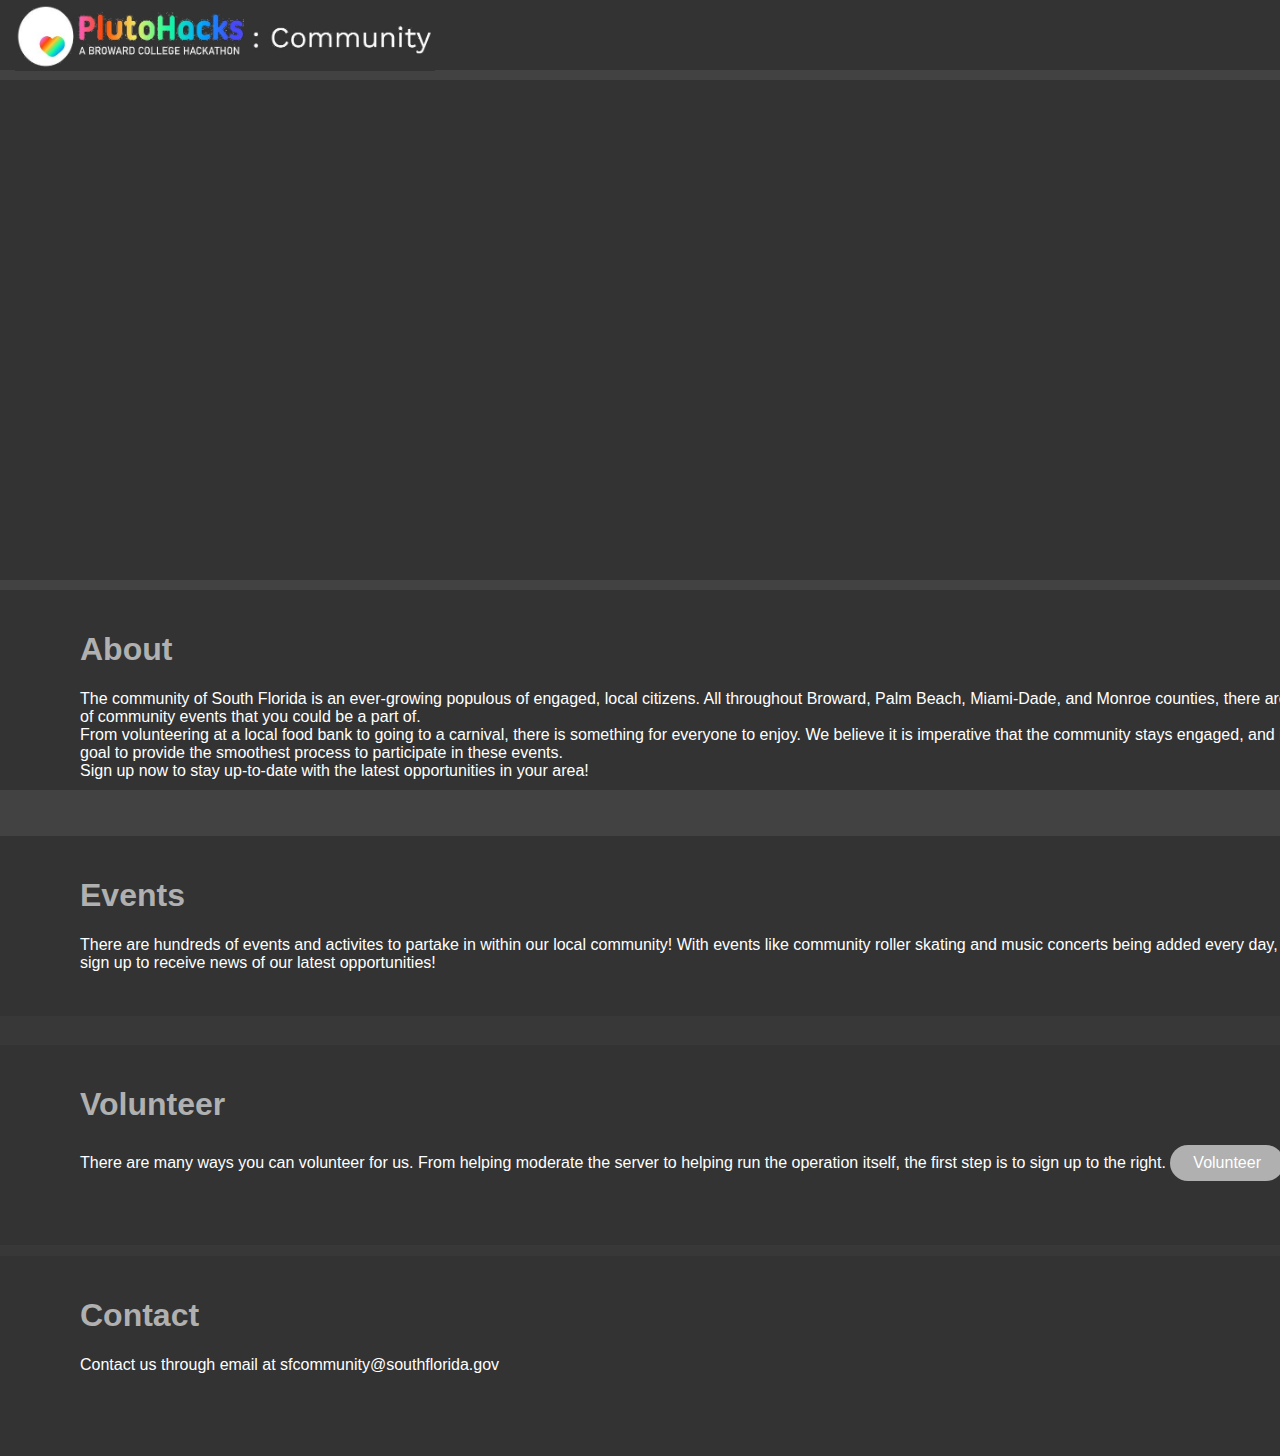
<file: PlutoHacks 2021 Project/index.html>
<!DOCTYPE html>
<html>
<head>
  <meta charset="utf-8">
  <title>Navbar</title>
  <link rel="stylesheet" href="styles.css">
  <link href="https://fonts.googleapis.com/css2?family=Work+Sans:wght@500&display=swap" rel="stylesheet">

  <style>
    .slider
    {
      width: 800px;
      height: 400px;
      position: absolute;
      left: 50%;
      top: 35%;
      transform: translate(-50%, -50%);
      background-image: url('https://corporate.bestbuy.com/wp-content/uploads/2017/05/fitbit_duluth_blog_v01.jpg');
      background-size: 100% 100%;
      animation: slider 24s infinite linear;
    }
  
    @keyframes slider 
    {
      0% {background-image: url('https://corporate.bestbuy.com/wp-content/uploads/2017/05/fitbit_duluth_blog_v01.jpg');}
      25% {background-image: url('https://i0.wp.com/www.gulfcoastinspections.com/wp-content/uploads/2021/01/Plantation.jpeg?w=1920&ssl=1');}
      50% {background-image: url('https://d3jj1xescvzl2o.cloudfront.net/04-07-2020/t_d1ef2ba15f434dc7adf776e93bea4299_name_fl_ne_food_pantries_no_volunteers_coronavirus_040720e_scaled.jpg');}
      75% {background-image: url('https://d1vhqlrjc8h82r.cloudfront.net/09-16-2021/t_4eb633eac5784e82a969fe04e89eac17_name_Hanna_Cleanup.jpg');}
    }
  
  </style>

  </head>
  <header>
    <img class="logo" src="images/logo3.jpg" alt="logo">
    <ul>
      <li><a href="#scroll1">About</a></li>
      <li><a href="#scroll2">Events</a></li>
      <li><a href="#scroll3">Volunteer</a></li>
      <li><a href="#scroll4">Contact</a></li>
      <li><a href="generalform.html"><button>Sign Up</button></a></li>
    </ul>
  </header>
  <body style="background-color: #424242;">
    <div class="box1"></div>
    <div class="slider"></div>
    <div class="box2"></div>
    <div class="text2">
      <h1 id="scroll1" style="color:rgba(176, 176, 176, 1)">
      About
      </h1>
      The community of South Florida is an ever-growing populous of engaged, local citizens.  All throughout Broward, Palm Beach, Miami-Dade, and Monroe counties, there are hundreds of community events that you could be a part of.
      <br>  
      From volunteering at a local food bank to going to a carnival, there is something for everyone to enjoy.  We believe it is imperative that the community stays engaged, and it is our goal to provide the smoothest process to participate in these events. 
      <br>
      Sign up now to stay up-to-date with the latest opportunities in your area!

   </div>
  <div class="box3"></div>
   <div class="text3">
    <h1 id="scroll2" style="color:rgba(176, 176, 176, 1)">
    Events
    </h1>
    There are hundreds of events and activites to partake in within our local community!  With events like community roller skating and music concerts being added every day, be sure to sign up to receive news of our latest opportunities!
   </div>
   <div class="box4"></div>
   <div class="text4">
    <h1 id="scroll3" style="color:rgba(176, 176, 176, 1)">
    Volunteer
    </h1>
    There are many ways you can volunteer for us. From helping moderate the server to helping run the operation itself, the first step is to sign up to the right.
    <a href="volunteerform.html"><button>Volunteer</button></a>
   </div>
   <div class="box5"></div>
   <div class="text5">
    <h1 id="scroll4" style="color:rgba(176, 176, 176, 1)">
    Contact
    </h1>
    Contact us through email at sfcommunity@southflorida.gov
   </div>
  </style>
  </body>
</html>
</file>
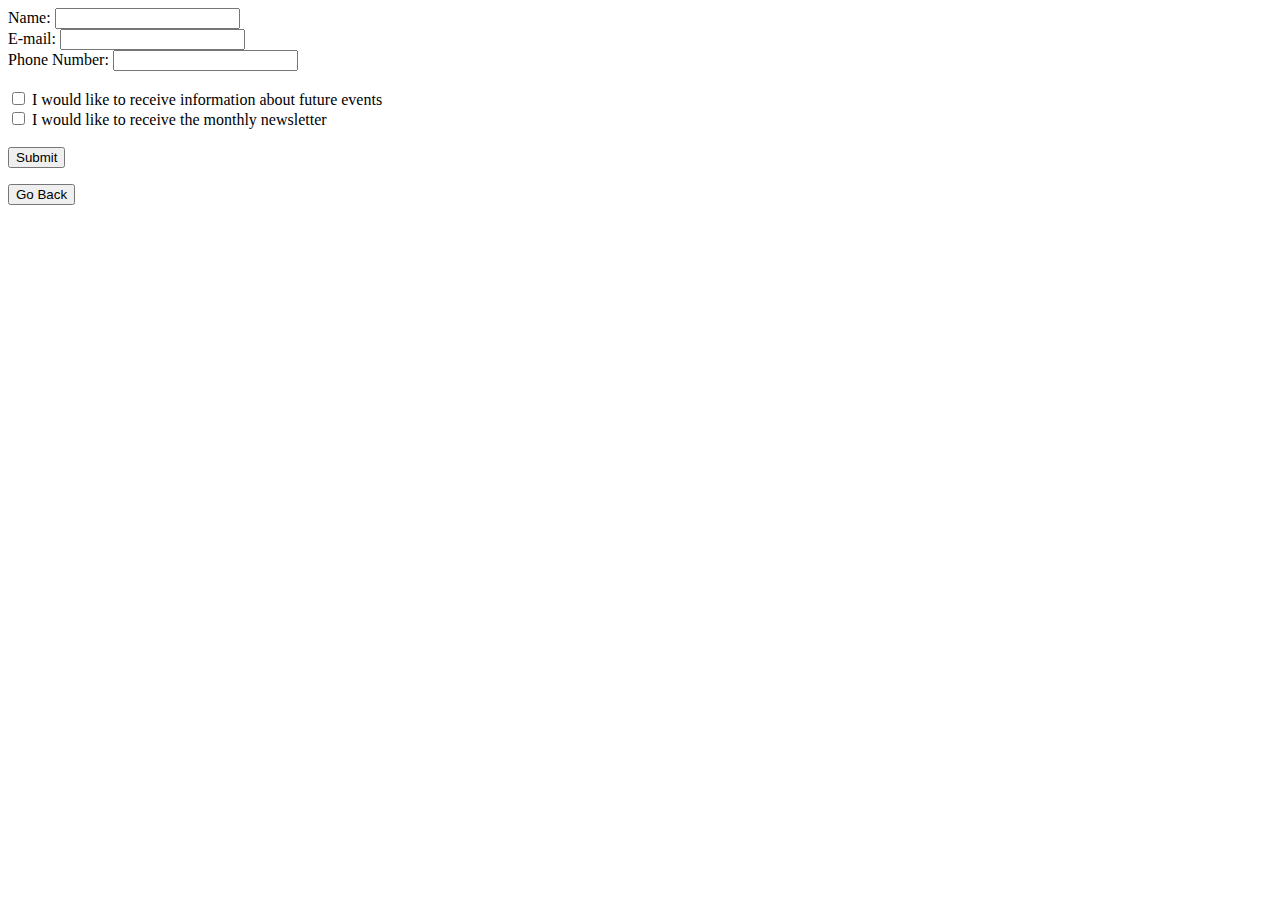
<file: PlutoHacks 2021 Project/generalform.html>
<html>
<body>

<form action="welcome_post.php" method="post">
Name: <input type="text" name="name"><br>
E-mail: <input type="text" name="email"><br>
Phone Number: <input type="text" name="phonenumber"><br><br>


<input type="checkbox" name="I would like to receive information about future events">
<label for="I would like to receive information about future events">I would like to receive information about future events</label><br>

<input type="checkbox" name="I would like to receive the monthly newsletter">
<label for="I would like to receive the monthly newsletter">I would like to receive the monthly newsletter</label><br><br>


<input type="submit">
</form>

<a href="index.html"><button>Go Back</button></a>
</body>
</html>
</file>
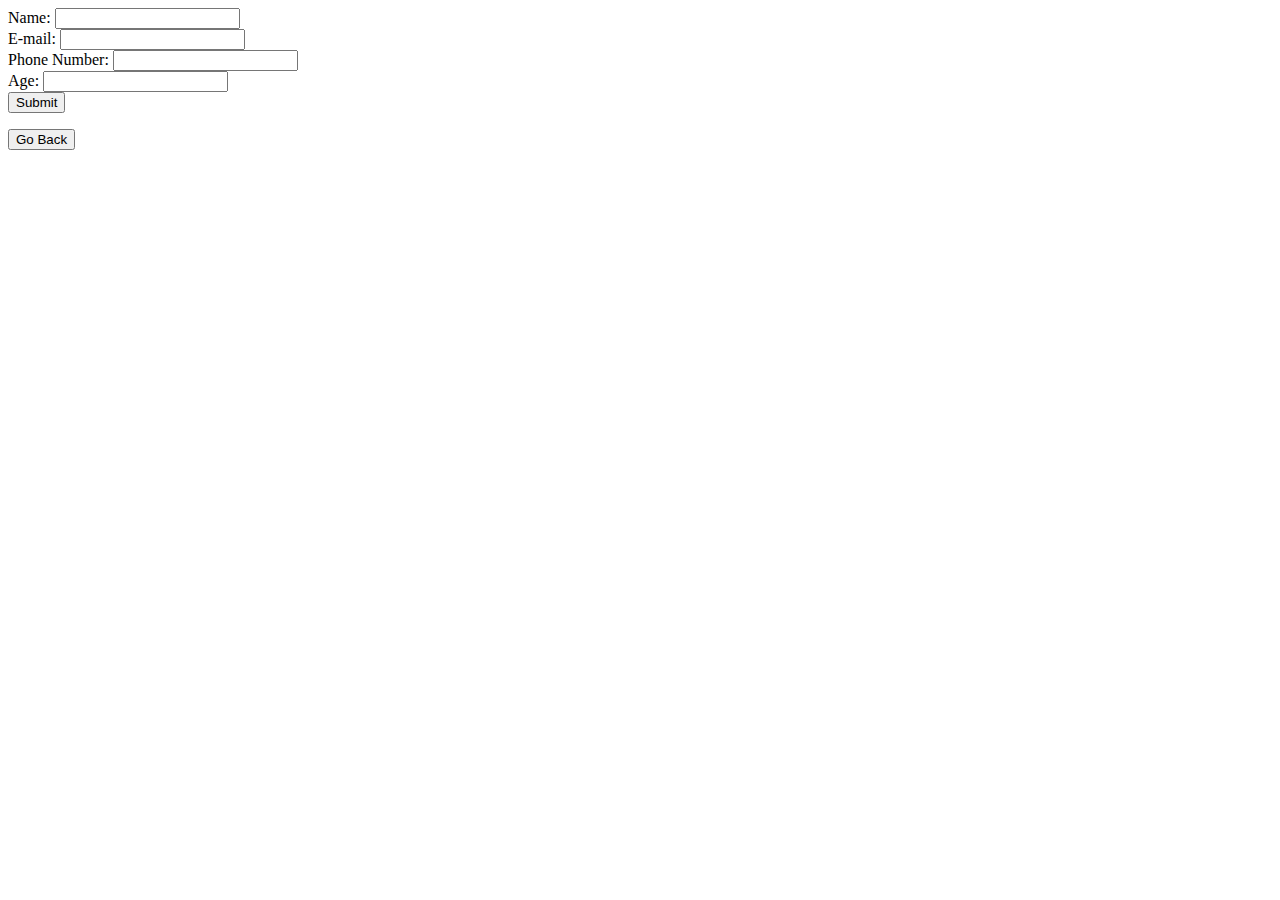
<file: PlutoHacks 2021 Project/volunteerform.html>
<html>
<body>

<form action="welcome_post.php" method="post">
Name: <input type="text" name="name"><br>
E-mail: <input type="text" name="email"><br>
Phone Number: <input type="text" name="phonenumber"><br>
Age: <input type="number" min="0" name="age"><br>

<input type="submit">
</form>
<a href="index.html"><button>Go Back</button></a>

</body>
</html>
</file>
<file: PlutoHacks 2021 Project/styles.css>
@import url('https://fonts.googleapis.com/css2?family=Work+Sans:wght@500&display=swap');


body,html{
  margin: 0;
  padding: 0;
  width: 100%;
  height: 100%;
  background-color: #383838;
  scroll-behavior: smooth;
  max-width: 1820px;
  min-width: 480px
}

header{
  width: 1900px;
  height: 70px;
  background-color: #333333;
}

ul {
  padding-right: 10px;
  float: right;
  margin-top: 8px;
}

li {
  display: inline-block;
  padding: 12px;
}

a {
  text-align: center;
  color: #ffffff;
  text-decoration: none;
  font-family: 'Work+Sans', sans-serif;
  font-size: 16px;
}

a:hover{
  color:rgba(176, 176, 176, 1);
  transition: 0.5s;
}

button{
  padding: 9px 23px;
  background-color:rgba(176, 176, 176, 1);
  font-size: 16px;
  color: #ffffff;
  border: none;
  border-radius: 50px;
  cursor: pointer;
  transition: 0.5s;
}

button:hover {
  background-color: rgba(122, 122, 122, 1);
}

img{
  width: 420px;
  padding-left: 15px;
  padding-top: 4px;
}

.box1{
  position:absolute;
  background-color: #333333;
  width: 100%;
  height: 500px;
  margin-top: 10px;
}

.box2{
  position:absolute;
  background-color: #333333;
  width: 100%;
  height: 200px;
  margin-top: 520px;
}

.text2{
  color: #ffffff;
  font-family: 'Work+Sans', sans-serif;
  font-size: 16px;
  position:relative; 
  left:80px; 
  top:540px;

}

.box3{
  position:absolute;
  background-color: #333333;
  width: 100%;
  height: 180px;
  margin-top: 596px;
}

.text3{
  color: #ffffff;
  font-family: 'Work+Sans', sans-serif;
  font-size: 16px;
  position:relative; 
  left:80px; 
  top:616px;

}

.box4{
  position:absolute;
  background-color: #333333;
  width: 100%;
  height: 200px;
  margin-top: 689px;
}

.text4{
  color: #ffffff;
  font-family: 'Work+Sans', sans-serif;
  font-size: 16px;
  position:relative; 
  left:80px; 
  top:709px;

}

.box5{
  position:absolute;
  background-color: #333333;
  width: 100%;
  height: 200px;
  margin-top: 784px;
}

.text5{
  color: #ffffff;
  font-family: 'Work+Sans', sans-serif;
  font-size: 16px;
  position:relative; 
  left:80px; 
  top:804px;

}

.general-form{
  width: 600px;
  top: 50%;
  left: 50%;
  transform: translate(-50%, -50%);
  position: absolute;
  background-color: #ffffff;

}

form{
  margin: 50px;

}

.inputs{
  width: 500px;
  height: 50px;
  margin-top: 30px;
  padding-left: 15px;
  padding-right: 15px;
  border: 1px solid #383838;
  border-radius: 15px;
  outline: none;
}

.back-button{
  margin-left: 250px;
  margin-right: 250px;
  margin-bottom: 15px;

}

.submit-button{
  width: 500px;
  height: 50px;
  margin-top: 30px;
  padding-left: 15px;
  padding-right: 15px;
  background-color:rgba(176, 176, 176, 1);
  border-radius: 15px;
  outline: none;
  cursor: pointer;
  transition: 0.4s;

}

.submit-button:hover{
  background-color: #6d915a
}
</file>
